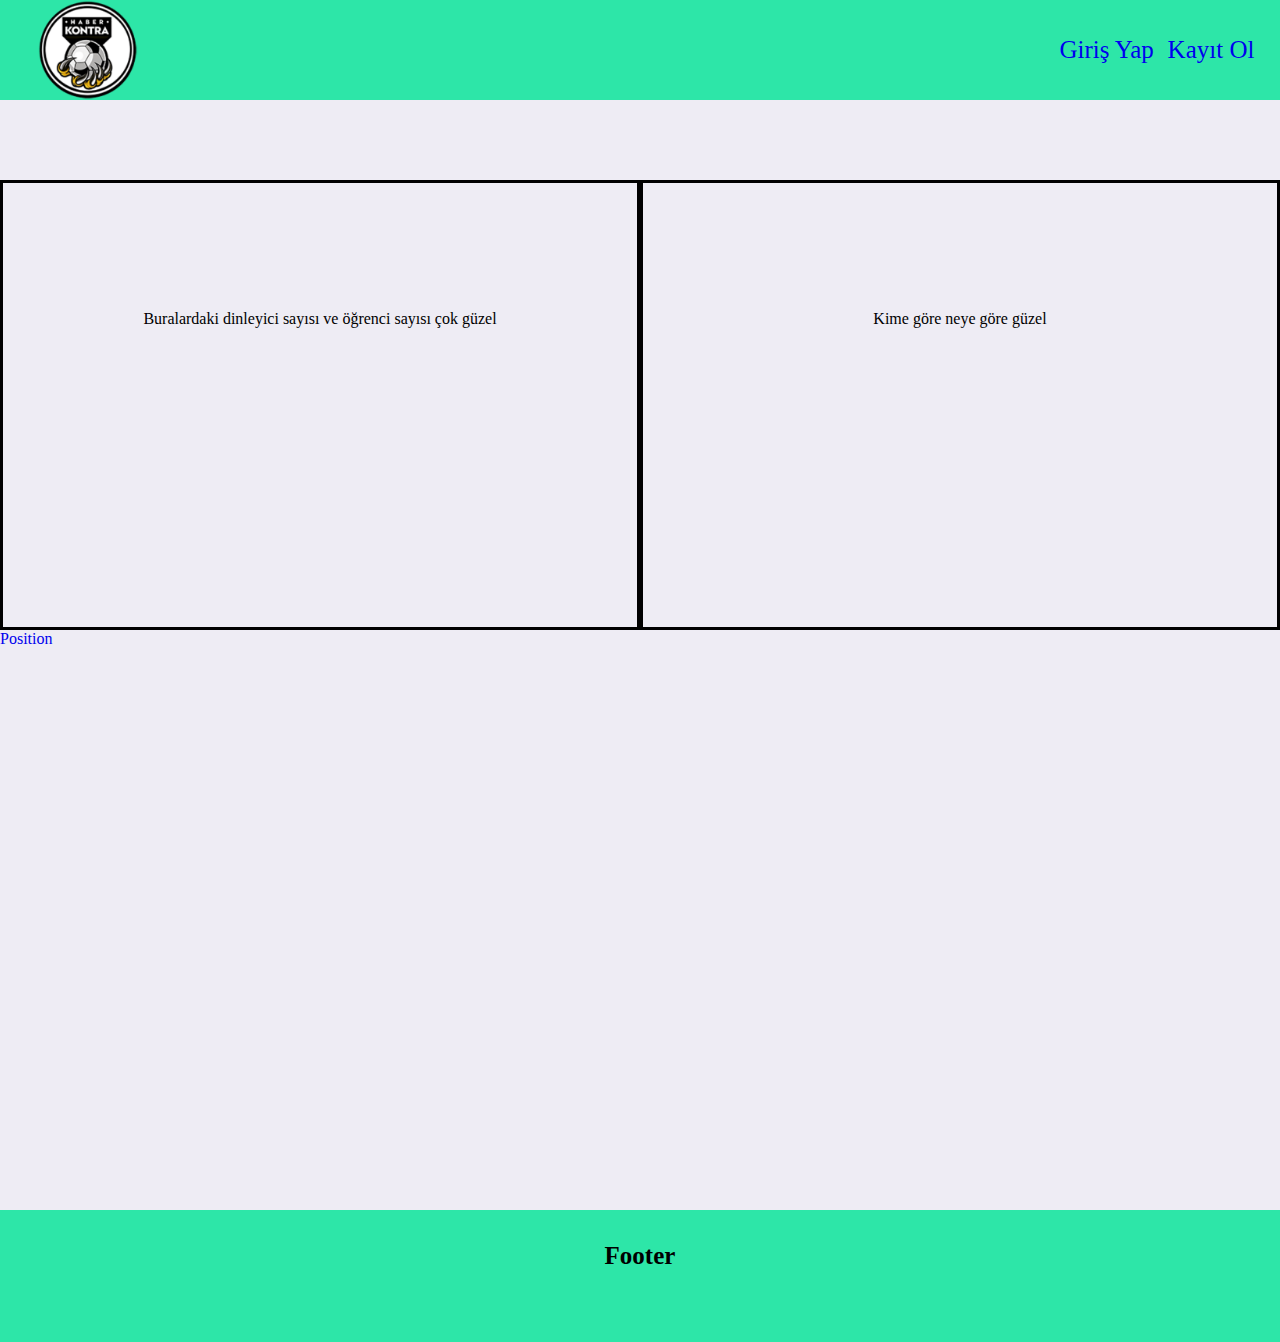
<file: index.html>
<html>

<head>
<title>İlk Web Sayfam</title>
<meta name="viewport" content="width=device-width, initial-scale=1.0"> <!-- Mobil uyumlu olması için-->
<link rel="stylesheet" href="css/main.css">
</head>

<body>
<div class="header">
<img src="resimler/icon6.png" class="logo" />
<div class="kayit-giris">
<a href="#" class="giris">Giriş Yap</a>
<a href="#">Kayıt Ol</a>
</div>
</div>

<div class="container">
<div class="first-content">
<p>Buralardaki dinleyici sayısı ve öğrenci sayısı çok güzel</p>
</div>
<div class="second-content">
<p>Kime göre neye göre güzel</p>
</div>
</div>

<div style="height:500px;">
<a href="pages/position.html"> Position </a>
</div>
<div class="mail-at" >
<a href="mailto:dsaa@gmail.com" > mail at</a>
</div>
<footer class="footer">
<p class="p-footer">Footer</p>

</footer>


</body>

</html>
</file>
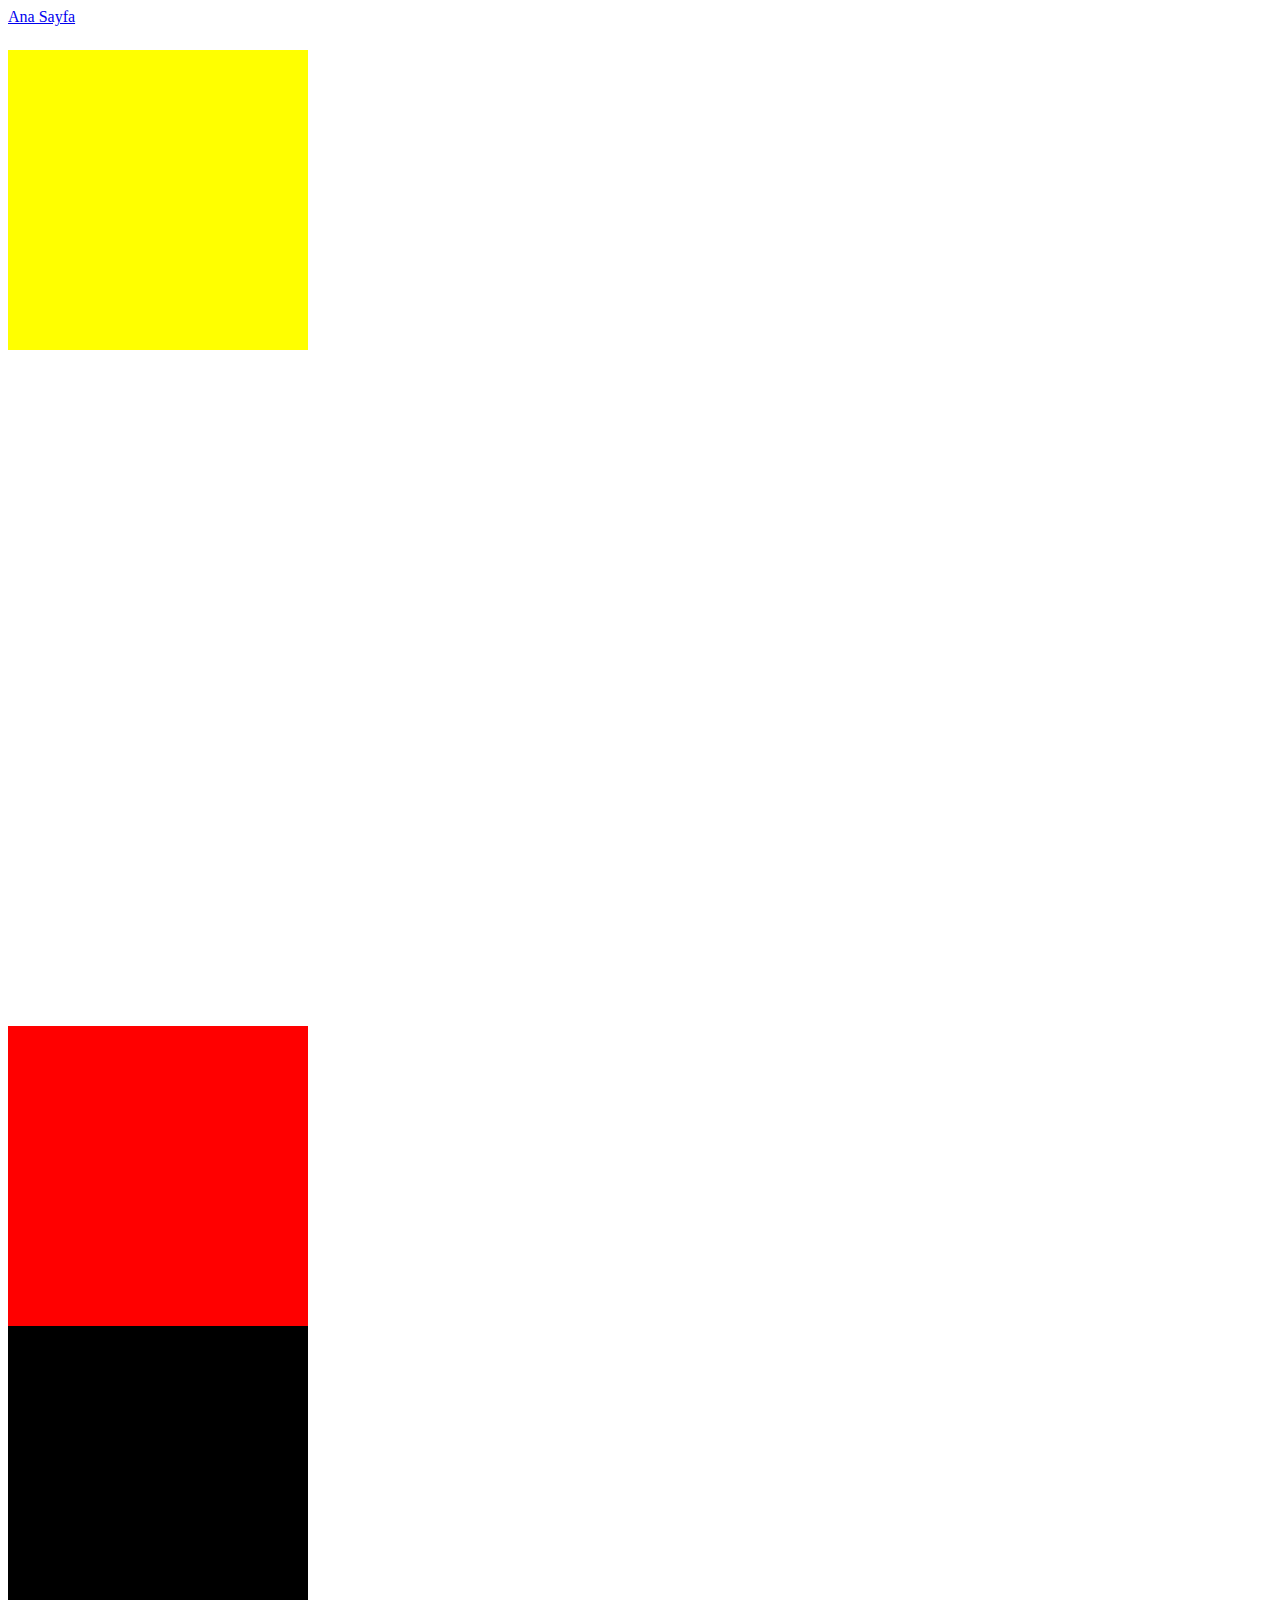
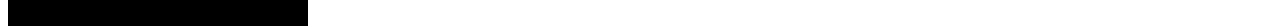
<file: pages/position.html>
<html>
<head>
<link rel="stylesheet" href="../css/pot.css">
</head>

<body>

<a href="../index.html">Ana Sayfa </a>
<div style="height:1000px;"></div>
<div class="pos">
</div>
<div class="rel">
</div>
<div class="fix">
</div>


<div class="abs">
</div>
</div>
</body>
</html>
</file>
<file: css/main.css>
*{
	margin:0;
	padding:0;
}
body{
	background-color:#eeecf4;
}
a{
	text-decoration:none;
}
a:active{
	color:red;
}
a:visited{
	color:black;
}
.kayit-giris{
	font-size:25px;
	color:orange;
}
.header{
	background-color:#2de6a8;
	display:flex;
	justify-content:space-between;
}
.kayit-giris{
	display:flex;
	justify-content:flex-end;
	align-items:center;
	padding-right:2%;
}
.kayit-giris .giris{
	margin-right:0.55em;
}
.logo{
	width:100px;
	height:100px;
	margin-left:3%;
}
.footer{
	padding-top:2em;
	margin-top:5em;
	background-color:#2de6a8;
	height:100px;
}
.p-footer{
	text-align:center;
	font-weight:bold;
	font-size:25px;
}
.container{
	width:100%;
	display:flex;
	flex-direction:row;
	justify-content:space-between;
	height:50%;
	margin-top:5em;
}

.first-content{
	border: solid;
	width:50%;
}
.first-content p{
	display:flex;
	justify-content:center;
	padding-top:20%;
}
.second-content{
	border: solid;
	width:50%;
	align-items:center;
}
.second-content p{
	display:flex;
	justify-content:center;
	padding-top:20%;
}
.link{
	background-color: green;
}
.link2{
	background-color: yellow;	
}

.mail-at{
	display: none;
}

  @media only screen and (max-width: 500px) {
	.mail-at{
	display: block;
	width: 100%;
	background-color: green;  
	height: 50px;
	font-size: 20px;
	}
  }
</file>
<file: css/pot.css>
.rel,.abs,.fix {
    width: 300px;
    height: 300px;
}
.rel{
    background-color: red;
    position: relative;
    
}
.abs{
    position: absolute;
    background-color: black;
}
.pos{
    margin-left: 50px;
}
.fix{
    background-color: yellow;
    position: fixed;
    
    top: 50px;
}
</file>
